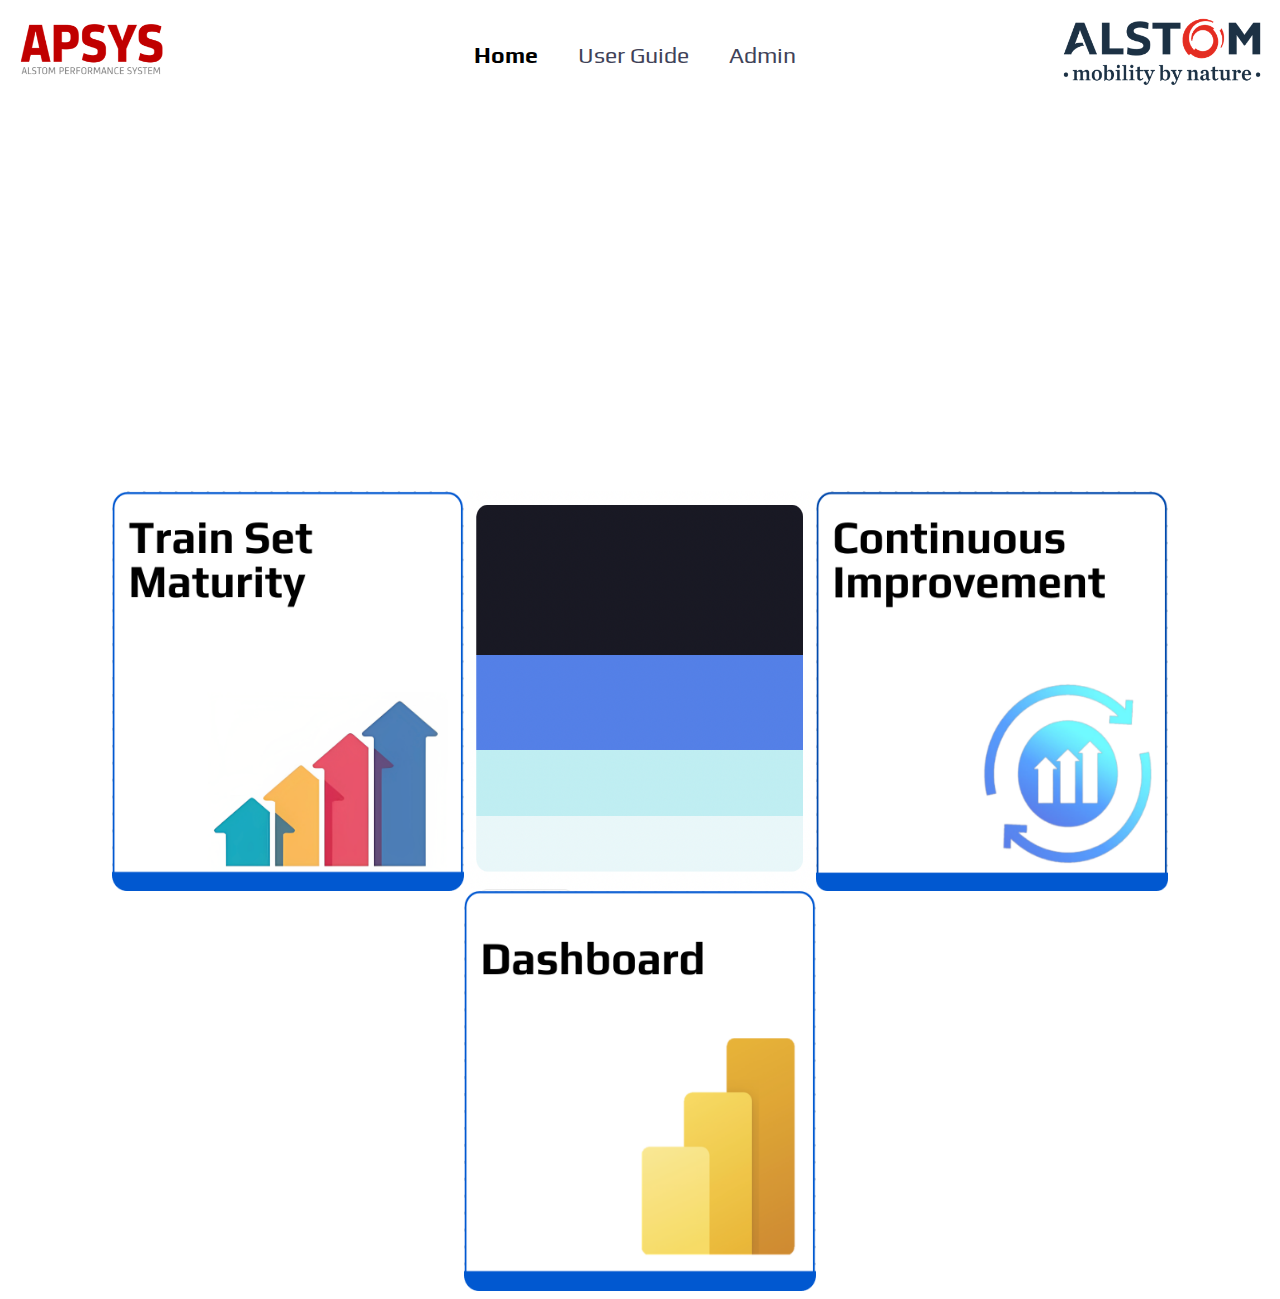
<file: index.html>
<!DOCTYPE html>
<html lang="en">

<head>
    <meta charset="UTF-8">
    <meta http-equiv="X-UA-Compatible" content="IE=edge">
    <meta name="viewport" content="width=device-width, initial-scale=1.0">
   
    <link rel="icon" href="https://www.alstom.com/themes/custom/alstom/favicon.ico" type="image/vnd.microsoft.icon">
 
    <link rel="preconnect" href="https://fonts.googleapis.com">
    <link rel="preconnect" href="https://fonts.gstatic.com" crossorigin>
    <link href="https://fonts.googleapis.com/css2?family=Play:wght@700&display=swap" rel="stylesheet">
    <link href="https://fonts.googleapis.com/css2?family=Play&display=swap" rel="stylesheet">

    <link rel="stylesheet" href="style.css">
    <title>Alstom DMS</title>
</head>

<body>
    <div class="NavBar">
        <img class="logo1" src="./ApsysLogo.png" alt="APSYS Logo">
        <li>
            <ul><a href="/index.html" class="active">Home</a></ul>
            <ul><a href="/User_Guide.html">User Guide</a></ul>
            <ul><a href="/Admin.html">Admin</a></ul>
        </li>
        <img class="logo2" src="./AlstomLogo.png" alt="Alstom Logo">
    </div>

    <div class="Head">

    </div>
    
    <div class="Tab">
        <div>
            <a href="https://www.netlify.com/" target="_blank">
                <img src="TSM.png" alt="">
            </a>
        </div>
        <div>
            <img src="Tab.png" alt="">
        </div>
        <div>
            <img src="CI.png" alt="">
        </div>
        <div>
            <img src="Dashboard.png" alt="">
        </div>
    </div>
</body>

</html>
</file>
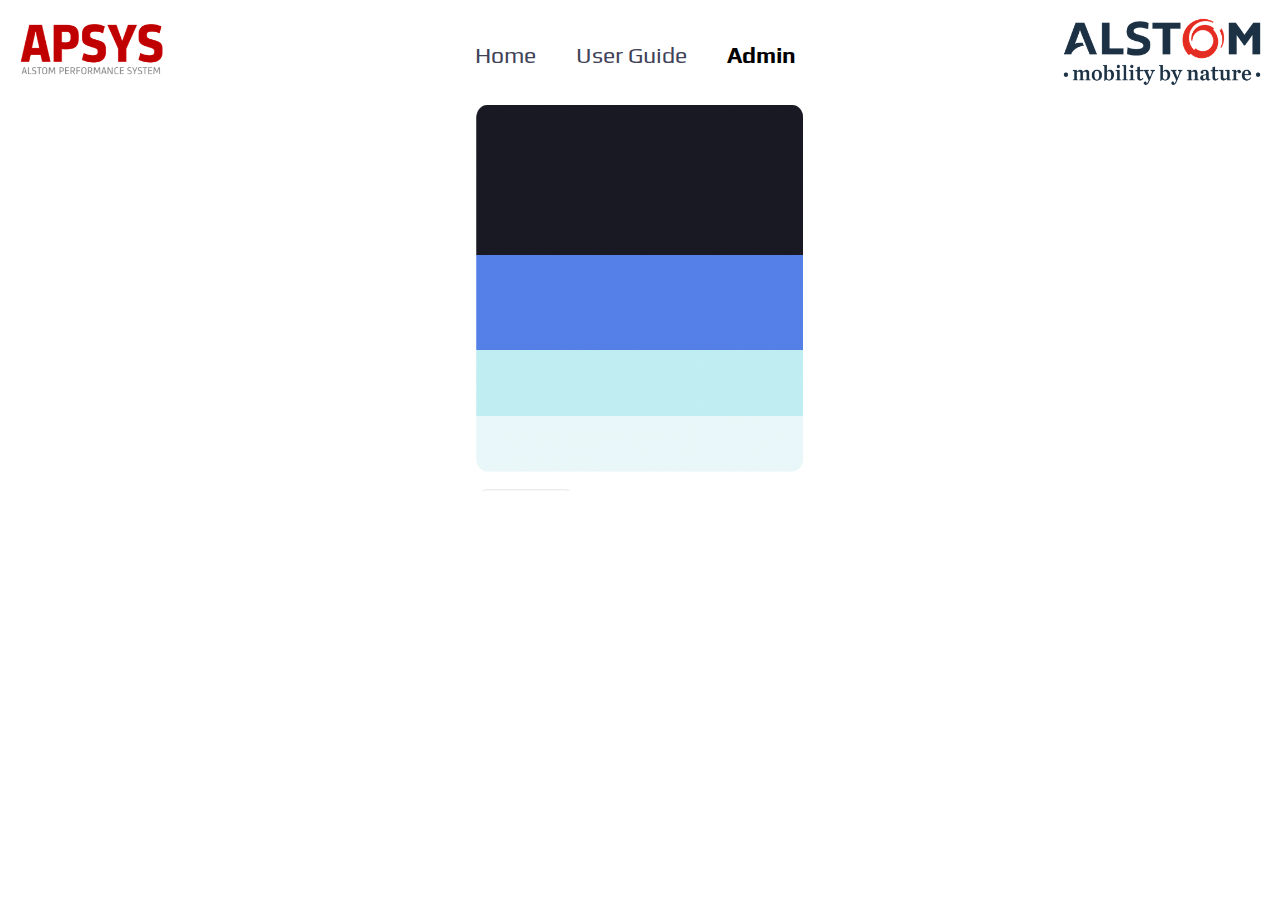
<file: Admin.html>
<!DOCTYPE html>
<html lang="en">

<head>
    <meta charset="UTF-8">
    <meta http-equiv="X-UA-Compatible" content="IE=edge">
    <meta name="viewport" content="width=device-width, initial-scale=1.0">
    <link rel="preconnect" href="https://fonts.googleapis.com">
    <link rel="preconnect" href="https://fonts.gstatic.com" crossorigin>
    <link href="https://fonts.googleapis.com/css2?family=Play:wght@700&display=swap" rel="stylesheet">
    <link href="https://fonts.googleapis.com/css2?family=Play&display=swap" rel="stylesheet">
    <link rel="stylesheet" href="style.css">
    <title>Document</title>
</head>

<body>
    <div class="NavBar">
        <img class="logo1" src="./ApsysLogo.png" alt="APSYS Logo">
        <li>
            <ul><a href="/index.html">Home</a></ul>
            <ul><a href="/User_Guide.html">User Guide</a></ul>
            <ul><a href="/Admin.html" class="active">Admin</a></ul>
        </li>
        <img class="logo2" src="./AlstomLogo.png" alt="Alstom Logo">
    </div>
    <div class="Tab">
        <div>
            <img src="Tab.png" alt="">
        </div>
    </div>

</body>

</html>
</file>
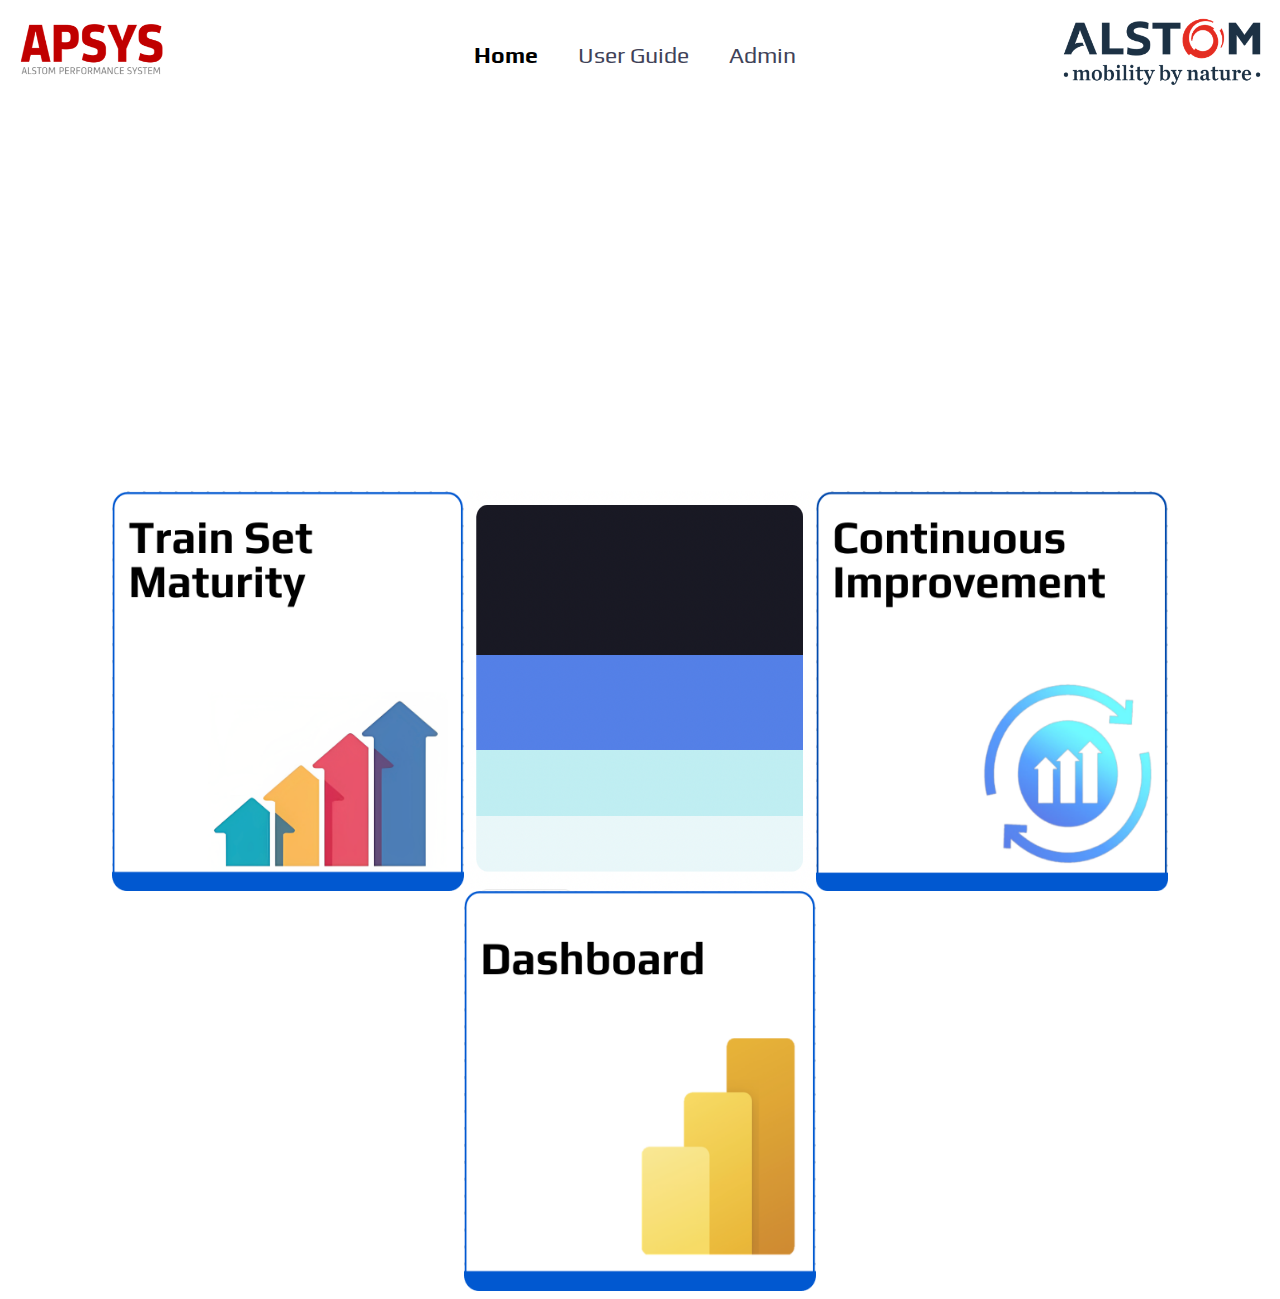
<file: DMS.html>
<!DOCTYPE html>
<html lang="en">

<head>
    <meta charset="UTF-8">
    <meta http-equiv="X-UA-Compatible" content="IE=edge">
    <meta name="viewport" content="width=device-width, initial-scale=1.0">
   
    <link rel="icon" href="https://www.alstom.com/themes/custom/alstom/favicon.ico" type="image/vnd.microsoft.icon">
 
    <link rel="preconnect" href="https://fonts.googleapis.com">
    <link rel="preconnect" href="https://fonts.gstatic.com" crossorigin>
    <link href="https://fonts.googleapis.com/css2?family=Play:wght@700&display=swap" rel="stylesheet">
    <link href="https://fonts.googleapis.com/css2?family=Play&display=swap" rel="stylesheet">

    <link rel="stylesheet" href="style.css">
    <title>Alstom DMS</title>
</head>

<body>
    <div class="NavBar">
        <img class="logo1" src="./ApsysLogo.png" alt="APSYS Logo">
        <li>
            <ul><a href="/DMS.html" class="active">Home</a></ul>
            <ul><a href="/User_Guide.html">User Guide</a></ul>
            <ul><a href="/Admin.html">Admin</a></ul>
        </li>
        <img class="logo2" src="./AlstomLogo.png" alt="Alstom Logo">
    </div>

    <div class="Head">

    </div>
    
    <div class="Tab">
        <div>
            <a href="https://www.netlify.com/" target="_blank">
                <img src="TSM.png" alt="">
            </a>
        </div>
        <div>
            <img src="Tab.png" alt="">
        </div>
        <div>
            <img src="CI.png" alt="">
        </div>
        <div>
            <img src="Dashboard.png" alt="">
        </div>
    </div>
</body>

</html>
</file>
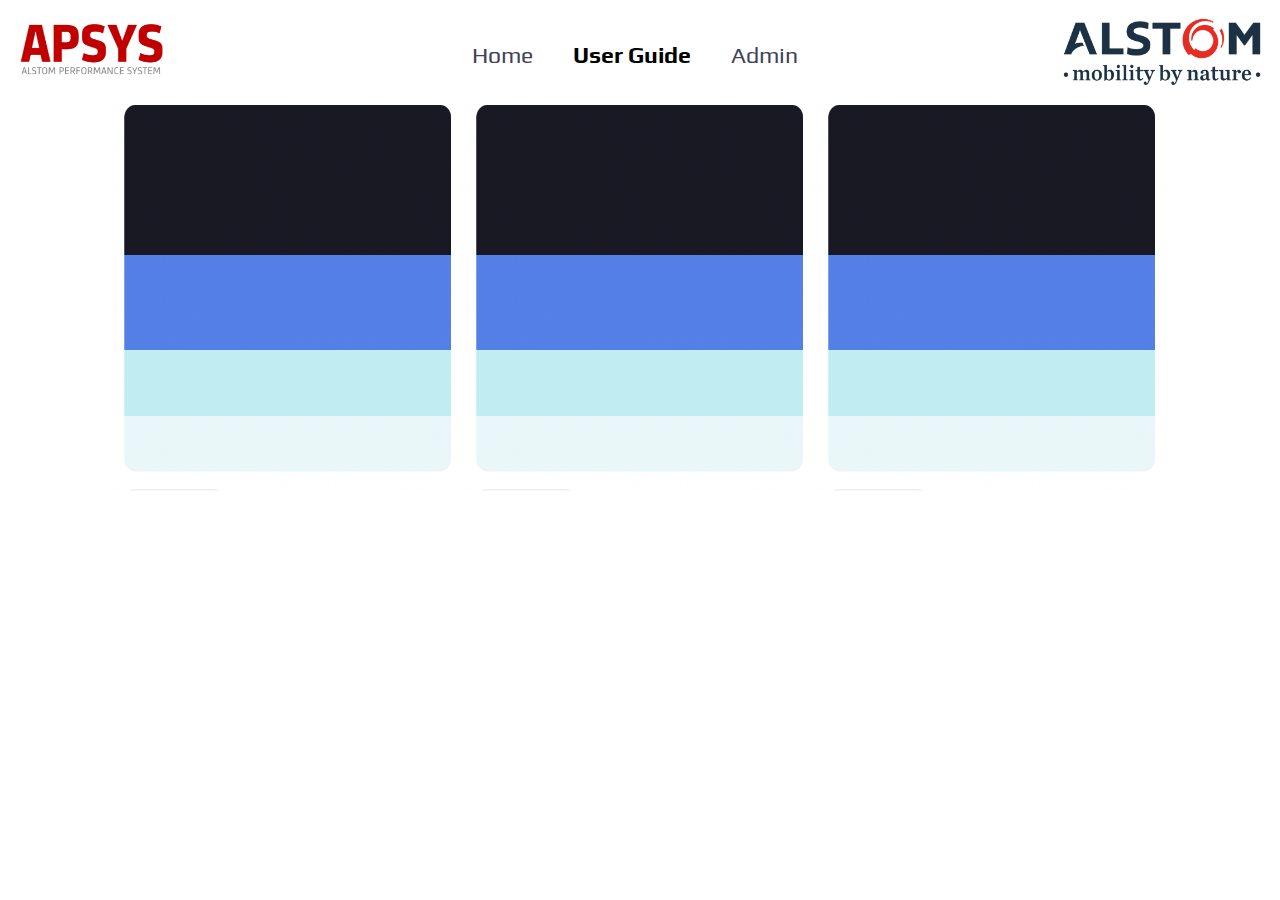
<file: User_Guide.html>
<!DOCTYPE html>
<html lang="en">

<head>
    <meta charset="UTF-8">
    <meta http-equiv="X-UA-Compatible" content="IE=edge">
    <meta name="viewport" content="width=device-width, initial-scale=1.0">
    <link rel="preconnect" href="https://fonts.googleapis.com">
    <link rel="preconnect" href="https://fonts.gstatic.com" crossorigin>
    <link href="https://fonts.googleapis.com/css2?family=Play:wght@700&display=swap" rel="stylesheet">
    <link href="https://fonts.googleapis.com/css2?family=Play&display=swap" rel="stylesheet">
    <link rel="stylesheet" href="style.css">
    <title>Document</title>
</head>

<body>
    <div class="NavBar">
        <img class="logo1" src="./ApsysLogo.png" alt="APSYS Logo">
        <li>
            <ul><a href="/index.html">Home</a></ul>
            <ul><a href="/User_Guide.html" class="active">User Guide</a></ul>
            <ul><a href="/Admin.html">Admin</a></ul>
        </li>
        <img class="logo2" src="./AlstomLogo.png" alt="Alstom Logo">
    </div>
    <div class="Tab">
    <div>
        <img src="Tab.png" alt="">
    </div>
    <div>
        <img src="Tab.png" alt="">
    </div>
    <div>
        <img src="Tab.png" alt="">
        </div>
    </div>
</body>

</html>
</file>
<file: style.css>
.logo1 {
    height: 60px;
    width: 150px;
}

.logo2 {
    height: 68px;
    width: 200px;
}

.NavBar {
    display: flex;
    justify-content: space-between;
    padding-top: 10px;
    padding-inline: 10px;
}

.Head {
    height: 400px;
    background-size: cover;
    background-repeat: no-repeat;
    width: 100%;
}

li a{
    text-decoration: none;
    color: #404258;
    font-weight: 400;
}

li a:hover{
    color: #EB1D36;
}

 .active{
    color: black;
    font-weight: 800;
 }

li {
    display: flex;
    list-style: none;
    font-size: 23px;
    font-family: "Play";
}
.Tab{
    display: flex;
    flex-wrap: wrap;
    justify-content: center;
}
.Tab div{
    height: 400px;
    width: 352px;
}
.Tab div img{
    height: 100%;
    width: 100%;
}
</file>
